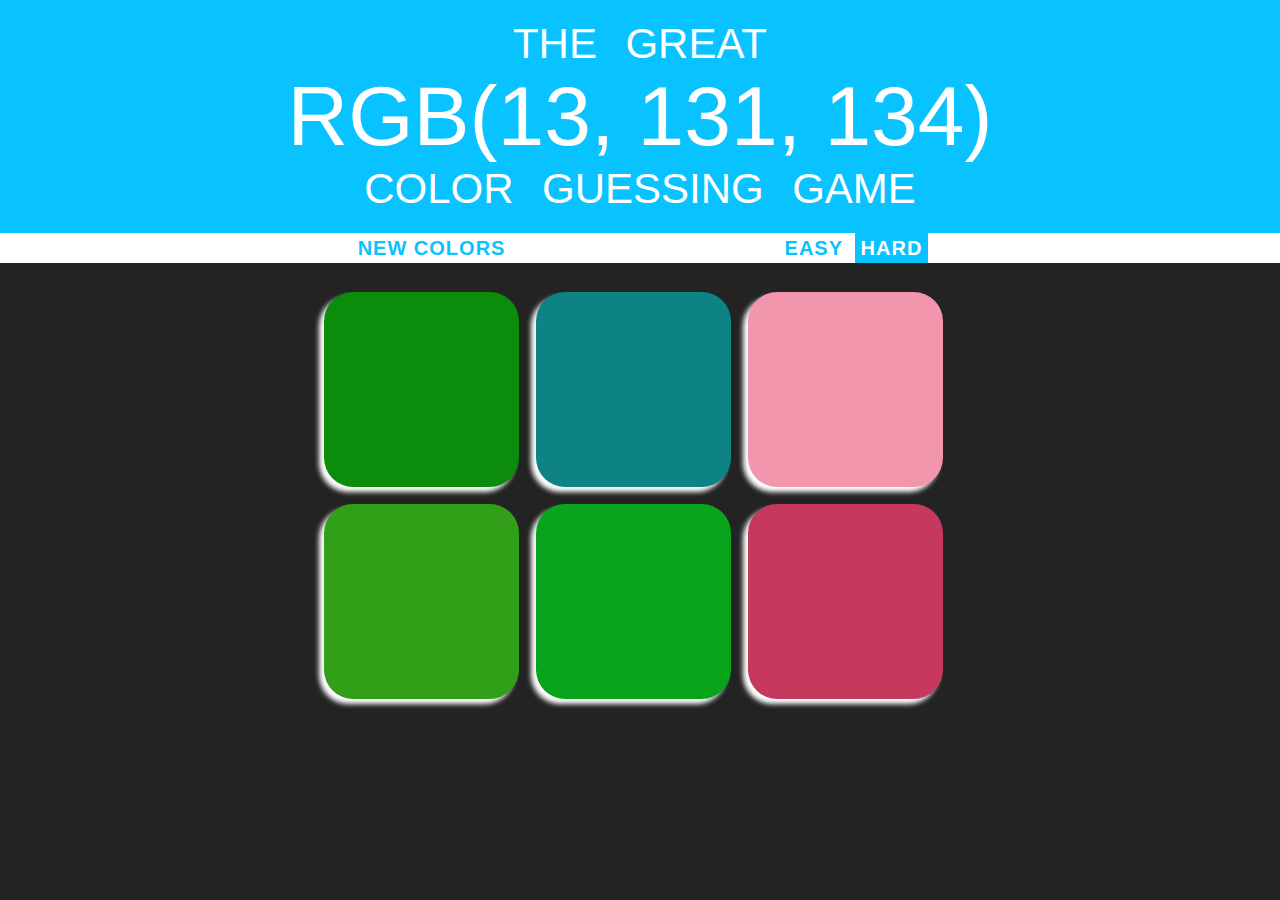
<file: colorGame.html>
<!DOCTYPE html>
<html lang="en" dir="ltr">
  <head>
    <meta charset="utf-8">
    <title>colorGame</title>
    <link rel="stylesheet" href="colorGame.css">
  </head>
  <body>
    <h1>The Great  <span class="selectedColor">RGB</span>  color guessing game</h1>

    <div class="stripe">
      <button type="button" name="button" id="reset">New Colors</button>
      <span id="prompt"></span>
      <button type="button" name="button" id="easybtn">Easy</button>
      <button type="button" name="button" class="selected" id="hardbtn">Hard</button>
    </div>

    <div class="container">
      <div class="square"></div>
      <div class="square"></div>
      <div class="square"></div>
      <div class="square"></div>
      <div class="square"></div>
      <div class="square"></div>
    </div>
    <script type="text/javascript" src="colorGame.js"></script>
  </body>
</html>
</file>
<file: colorGame.css>
body {
  background-color: #232323;
  font-family: Arial;
  font-size: 20px;
  margin: 0;
}

h1 {
  color: white;
  text-align: center;
  background-color: rgb(8, 195, 255);
  margin:0;
  font-weight: normal;
  font-size: 2.1em;
  text-transform: uppercase;
  word-spacing: 0.4em;
  padding: 20px 0;
  transition: background 0.5s;
  -webkit-transition: background 0.5s;
  -moz-transition: background 0.5s;
}

.square {
  width: 30%;
  margin: 1.33%;
  padding-bottom: 30%;
  background-color: purple;
  float: left;
  transition: all 0.5s;
  -webkit-transition: all 0.5s;
  -moz-transition: all 0.5s;
  border-radius: 15%;
  box-shadow: -5px 5px 5px white;
}

.container {
  width: 650px;
  margin: 20px auto;
}

.stripe {
  height: 30px;
  background-color: white;
  text-align: center;
}

.selected {
  background-color: rgb(8, 195, 255);
  color: white;
}


span.selectedColor {
  display: block;
  font-size: 2em;
  word-spacing: normal;
}

span#prompt {
  display: inline-block;
  width: 20%;
}


button {
  height: 30px;
  border: 0;
  font-size: 1em;
  color: rgb(8, 195, 255);
  text-transform: uppercase;
  font-weight: 700;
  letter-spacing: 1px;
  background-color: white;
  transition: all 0.3s;
  -webkit-transition: all 0.3s;
  -moz-transition: all 0.3s;
}

button:hover {
  background-color: rgb(8, 195, 255);
  color: white;
}

button::after {
  border: none;
}
</file>
